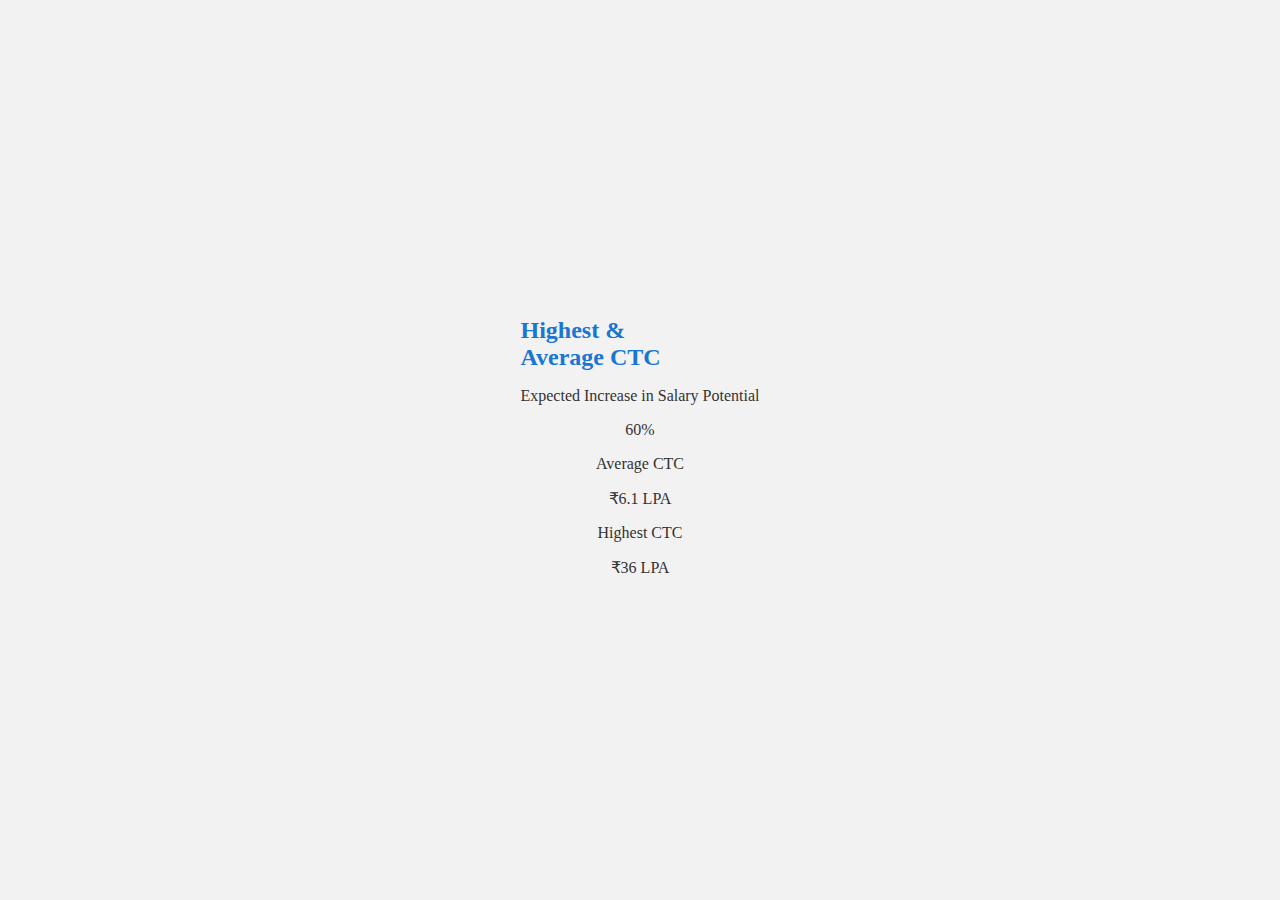
<file: index1.html>
<!DOCTYPE html>
<html lang="en">
<head>
  <meta charset="UTF-8">
  <title>CTC Box Model</title>
  <link rel="stylesheet" href="style.css">
</head>
<body>
  <div class="ctc-box">
    <h2 class="ctc-title">Highest &<br>Average CTC</h2>
    <div class="ctc-card">
      <p class="card-label">Expected Increase in Salary Potential</p>
      <p class="card-value">60%</p>
    </div>
    <div class="ctc-card">
      <p class="card-label">Average CTC</p>
      <p class="card-value">₹6.1 LPA</p>
    </div>
    <div class="ctc-card">
      <p class="card-label">Highest CTC</p>
      <p class="card-value">₹36 LPA</p>
    </div>
  </div>
</body>
</html>
</file>
<file: style.css>
body {
  background: #f2f2f2;
  display: flex;
  justify-content: center;
  align-items: center;
  height: 100vh;
  margin: 0;
}

.card {
  width: 300px;
  height: 400px;
  background: #fff;
  padding: 20px;
  margin: auto;
  border: 2px solid #000;
  box-shadow: 0 4px 16px rgba(0,0,0,0.08);
  border-radius: 20px;
  display: flex;
  flex-direction: column;
  align-items: center;
}

.profile-img {
  width: 150px;
  height: 150px;
  object-fit: cover;
  border-radius: 50%;
  margin-bottom: 20px;
  border: 3px solid #1976d2;
}

h2 {
  margin: 10px 0 8px 0;
  font-size: 1.5em;
  color: #1976d2;
}

p {
  text-align: center;
  font-size: 1em;
  color: #333;
}

.card:hover {
  box-shadow: 0 8px 24px rgba(0,0,0,0.16);
  transform: translateY(-5px);
  transition: box-shadow 0.2s, transform 0.2s;
}
</file>
